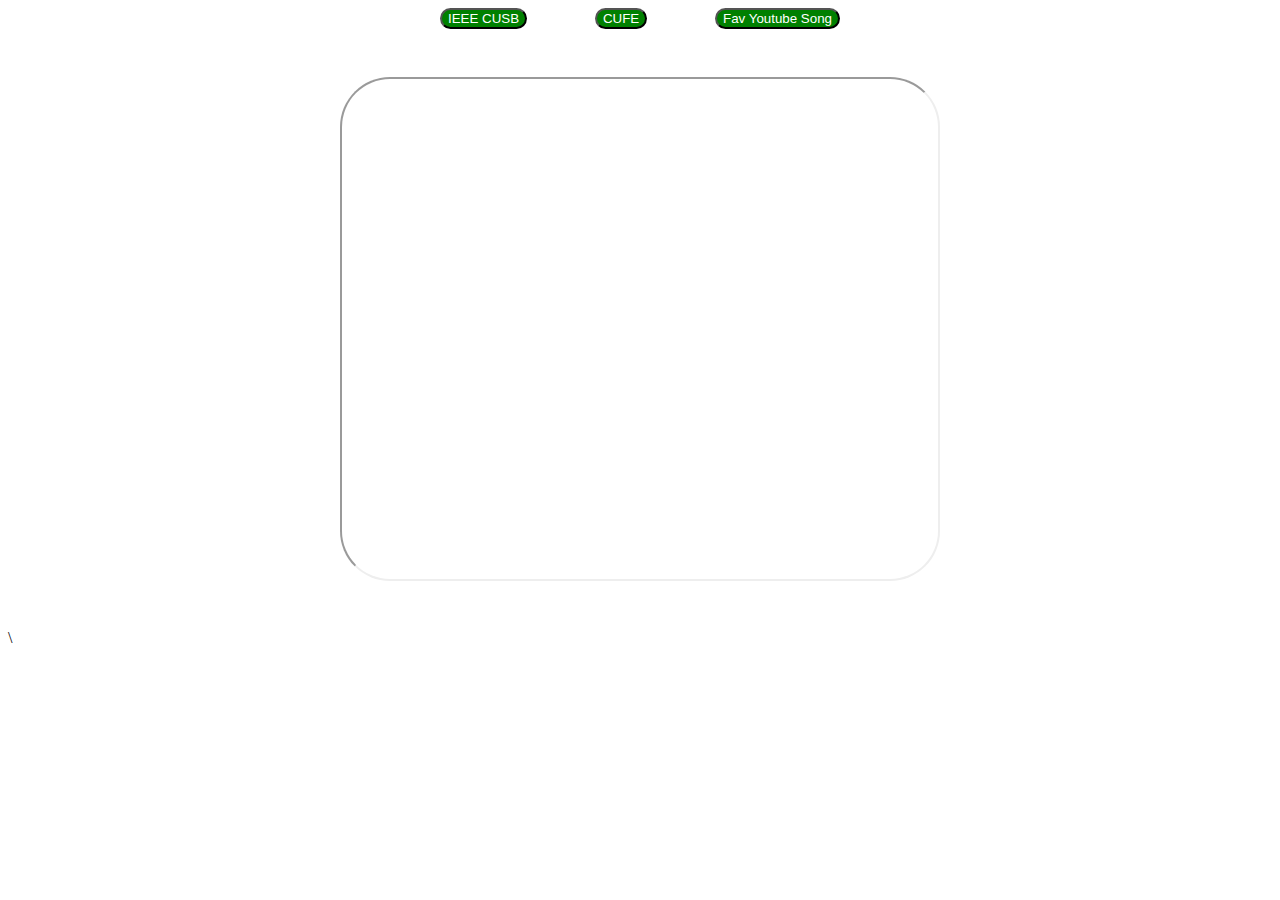
<file: index.html>
<!DOCTYPE html>
 <html>

 <head>

 <title>Website Project 1</title>
 <link rel="stylesheet" href="style.css">
 </head>

 <body>
    <div class="button-container">
        <button id="choice" style="border-radius: 100px;" onclick="getWeb(`https://www.ieeecusb.org/`)">IEEE CUSB</button>
        <button id="choice" style="border-radius: 100px;" onclick="getWeb(`https://eng.cu.edu.eg/en/`)" >CUFE</button>
        <button id="choice" style="border-radius: 100px;" onclick="getWeb(`https://www.youtube.com/embed/ZDkIynGZ8k0?si=vxeL9C9axzBq68hA`)" >Fav Youtube Song</button>
    </div>
    <div class="iframe-container">
        <iframe id="frame" style="border-radius: 50px;"  src=""></iframe>
    </div>





\ <script src="script.js"></script>
 </body>
 </html>
</file>
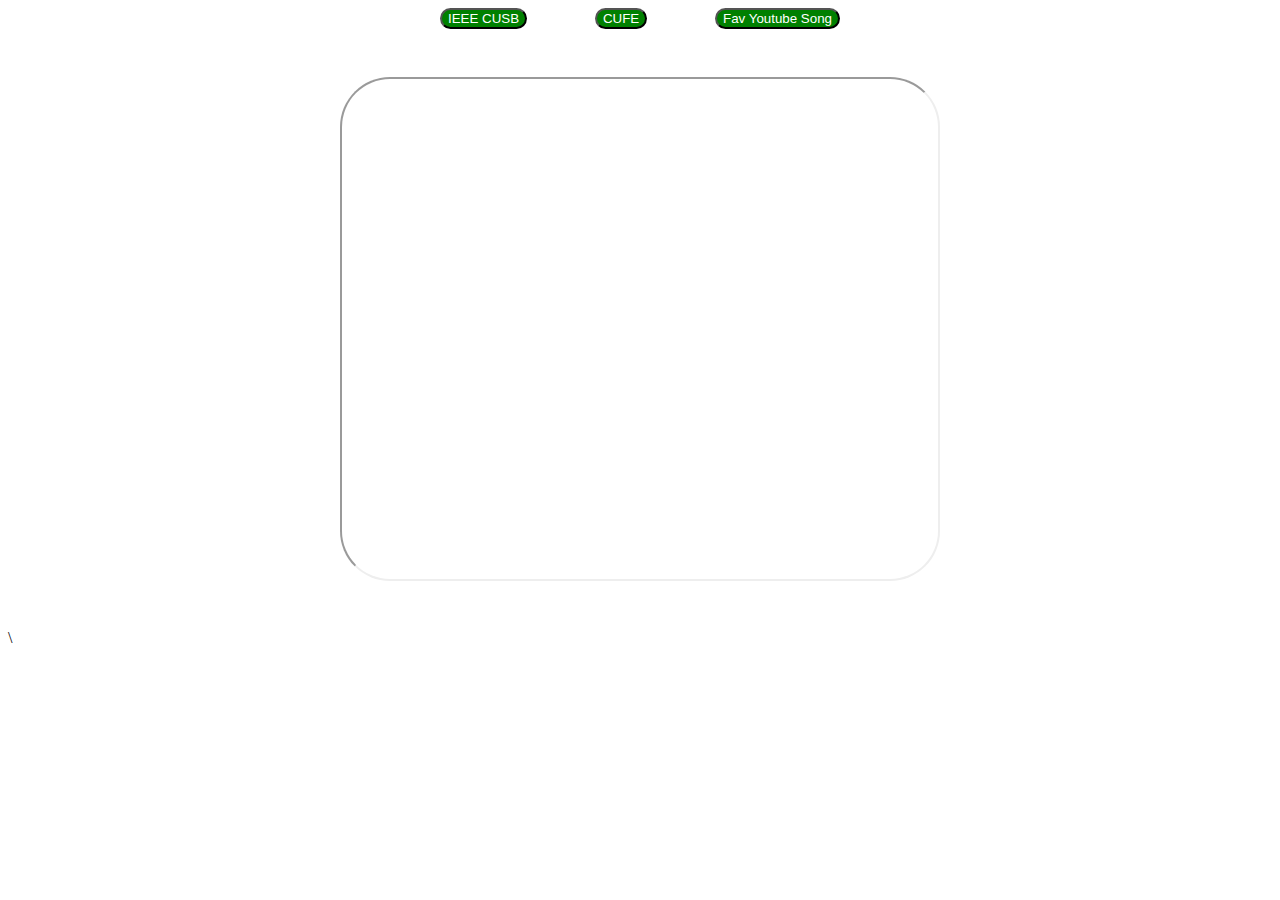
<file: Project 1.html>
<!DOCTYPE html>
 <html>

 <head>

 <title>Website Project 1</title>
 <link rel="stylesheet" href="style.css">
 </head>

 <body>
    <div class="button-container">
        <button id="choice" style="border-radius: 100px;" onclick="getWeb(`https://www.ieeecusb.org/`)">IEEE CUSB</button>
        <button id="choice" style="border-radius: 100px;" onclick="getWeb(`https://eng.cu.edu.eg/en/`)" >CUFE</button>
        <button id="choice" style="border-radius: 100px;" onclick="getWeb(`https://www.youtube.com/embed/ZDkIynGZ8k0?si=vxeL9C9axzBq68hA`)" >Fav Youtube Song</button>
    </div>
    <div class="iframe-container">
        <iframe id="frame" style="border-radius: 50px;"  src=""></iframe>
    </div>





\ <script src="script.js"></script>
 </body>
 </html>
</file>
<file: style.css>
#choice{
    background-color: green;
    color: white;
    display: flex;
    align-items: center;
        
}

.button-container{
    display: flex;
    justify-content: space-between;
    width: 400px;
    align-items: center;
    margin-left: auto;
    margin-right: auto;
    
}

.iframe-container{
    max-width:600px;
    margin: 0 auto;
    width:100%;
    height: 600px;
    display: flex;
    justify-content: center;
    align-items: center;
    text-align: center;
    border-radius: 100px;
}

#frame{
    width:100%;
    height: 500px;
    display: block;
    margin: 0 auto;
}
</file>
